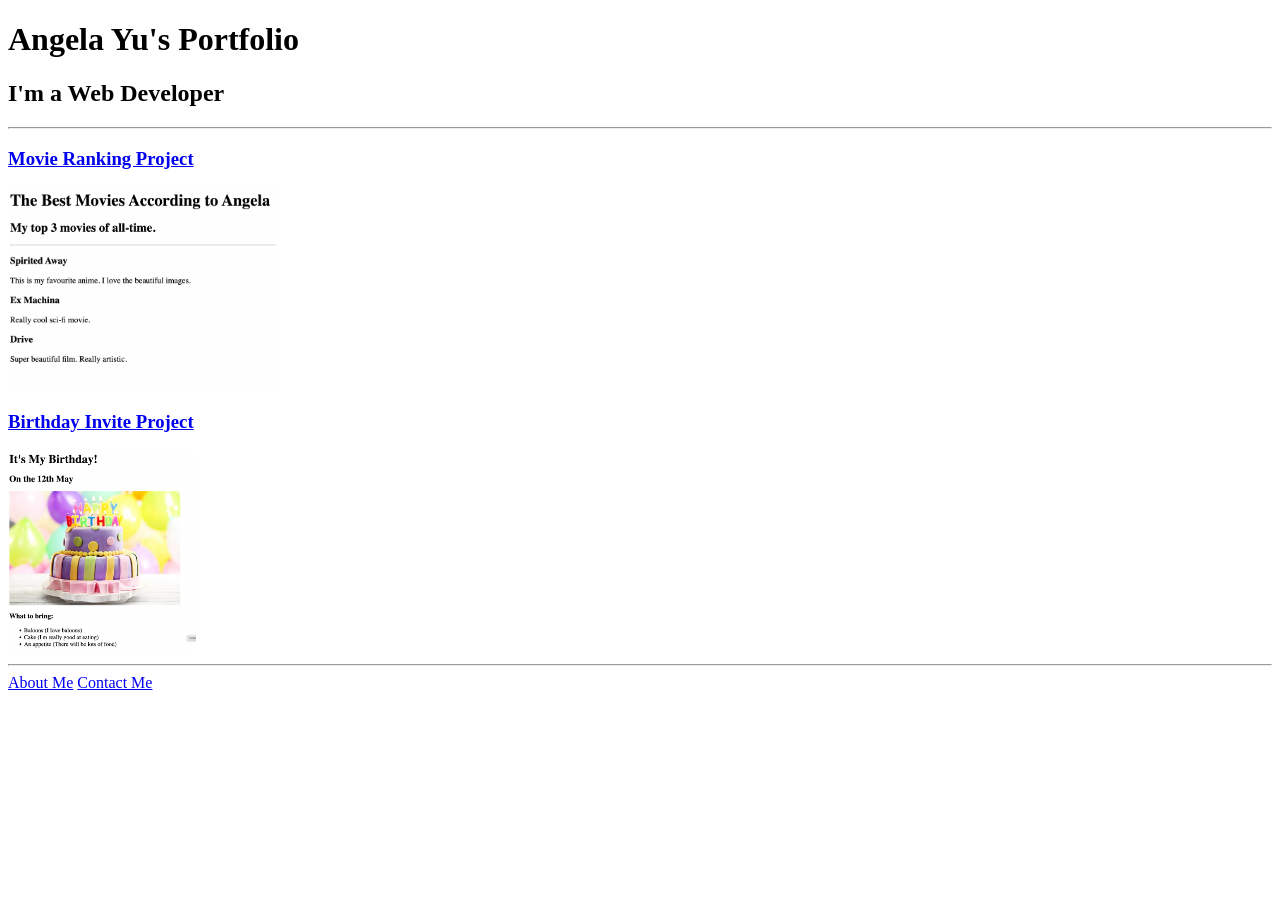
<file: solution.html>
<!DOCTYPE html>
<html lang="en">

<head>
  <meta charset="UTF-8">
  <title>Angela's Portfolio</title>
</head>

<body>
  <h1>Angela Yu's Portfolio</h1>
  <h2>I'm a Web Developer</h2>
  <hr />
  <h3><a href="./public/movie-ranking.html">Movie Ranking Project</a></h3>
  <img src="./assets/images/movie-ranking.png" height="200" alt="movie ranking project preview"/>
  <h3><a href="./public/birthday-invite.html">Birthday Invite Project</a></h3>
  <img src="./assets/images/birthday-invite.png" height="200" alt="birthday invite project preview"/>
  <hr />
  <a href="./public/about.html">About Me</a>
  <a href="./public/contact.html">Contact Me</a>
</body>

</html>
</file>
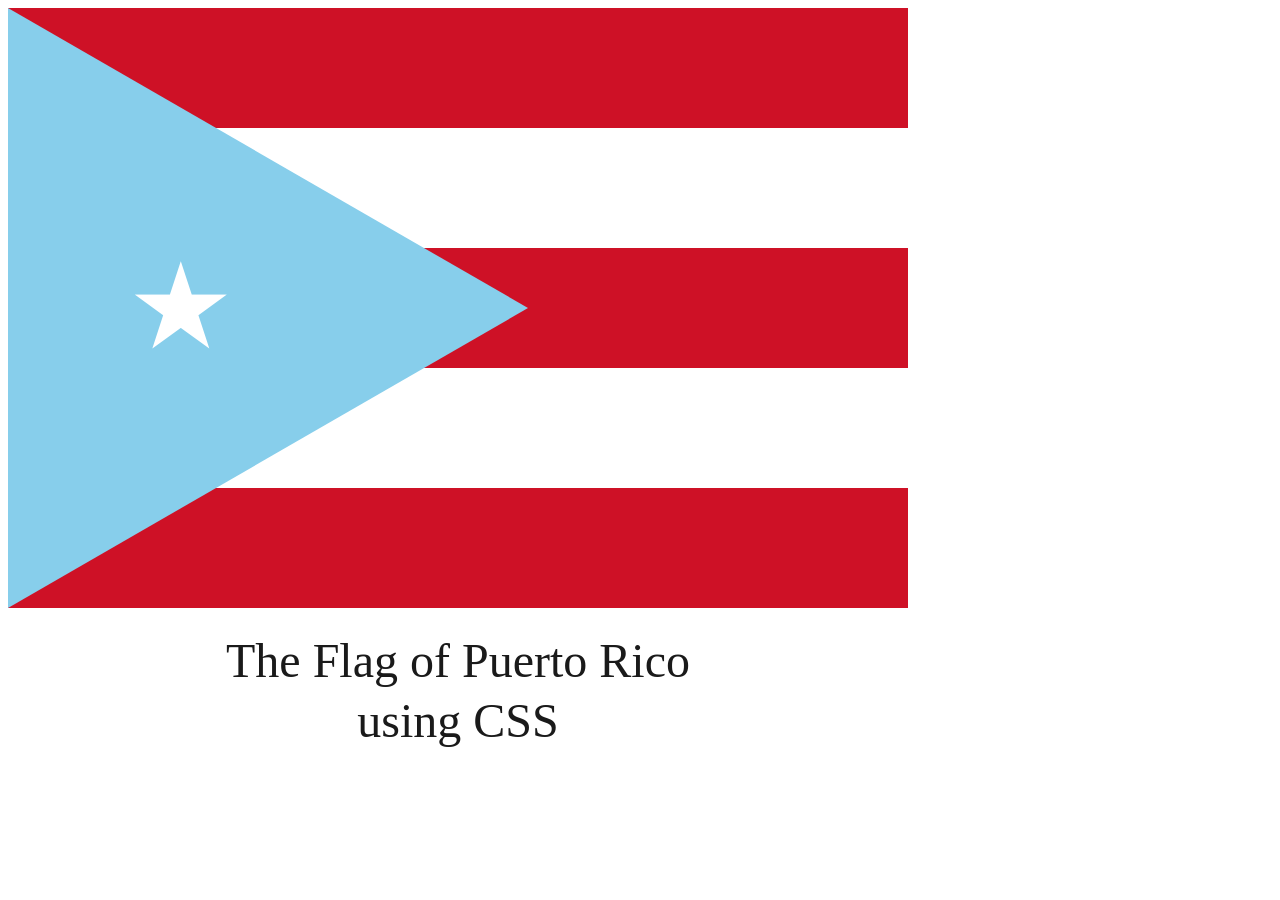
<file: public/flagofpuertorico.html>
<!DOCTYPE html>
<html lang="en">
<head>
  <meta charset="UTF-8">
  <title>CSS Flag Project: Puerto Rico Flag</title>
  <style>
    .flag {
      width: 900px;
      height: 600px;
      position: relative;
      background: linear-gradient(
        to bottom,
        #CE1126   0px,  #CE1126 120px,
        white   120px,  white   240px,
        #CE1126 240px,  #CE1126 360px,
        white   360px,  white   480px,
        #CE1126 480px,  #CE1126 600px
      );
    }


    .flag > div {
      position: absolute;
      left: 0;
      top: 0;
      width: 0;
      height: 0;
      border-top: 300px solid transparent;
      border-bottom: 300px solid transparent;
      border-left: 520px solid skyblue;
    }


    .flag > div > div {
      position: absolute;
      left: -422px;
      top: -75px;
      width: 150px;
      height: 150px;
    }

    .flag > div > div::before {
      content: "★";
      position: absolute;
      font-size: 120px;
      color: white;
      width: 150px;
      text-align: center;
      line-height: 150px;
      top: 0;
      left: 0;
      z-index: 10;
    }

    
    .flag > p,
    .flag > div > div > p {
      font-family: "Georgia", serif;
      font-size: 3rem;
      font-weight: normal;
      color: #1a1a1a;
      text-align: center;
      margin: 0;
      position: absolute;
      width: 900px;
    }

    .flag > p {
      top: 625px;
      left: 0;
    }

    .flag > div > div > p {
      top: 460px;
      left: -98px;
    }
  </style>
</head>
<body>
  <div class="flag">
    <p>The Flag of Puerto Rico </p>
    <div>
      <div>
        <p>using CSS</p>
      </div>
    </div>
  </div>
</body>
</html>
</file>
